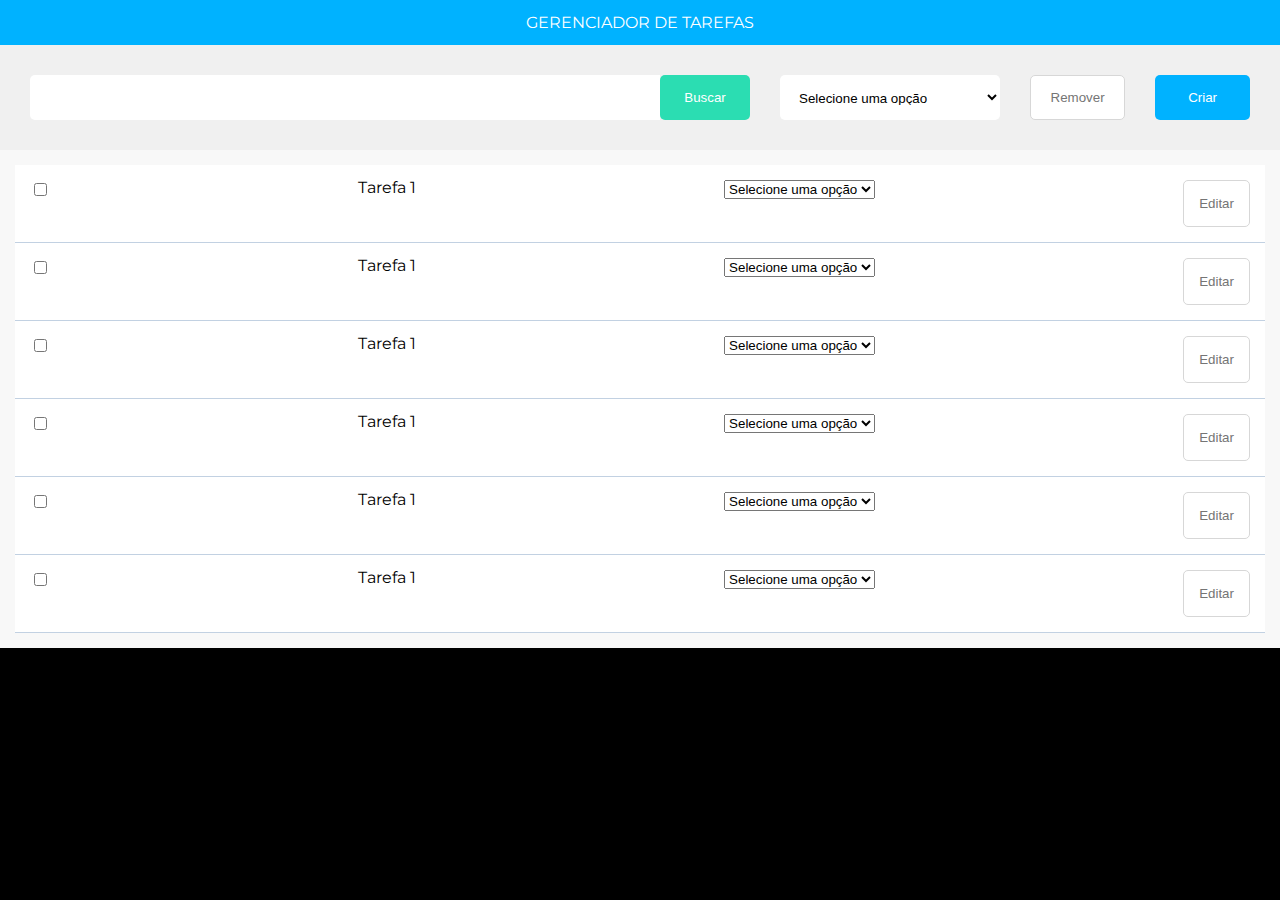
<file: index.html>
<!DOCTYPE html>
<html lang="en">

<head>
    <meta charset="UTF-8">
    <meta http-equiv="X-UA-Compatible" content="IE=edge">
    <meta name="viewport" content="width=device-width, initial-scale=1.0">
    <link rel="preconnect" href="https://fonts.googleapis.com">
    <link rel="preconnect" href="https://fonts.gstatic.com" crossorigin>
    <link
        href="https://fonts.googleapis.com/css2?family=Montserrat:wght@100;200;300;400;500;600;700;800;900&display=swap"
        rel="stylesheet">
    <link rel="stylesheet" href="./assets/src/resset.css">
    <link rel="stylesheet" href="./assets/src/grid.css">
    <link rel="stylesheet" href="./assets/src/styles.css">
    <title>Task Manager</title>
</head>

<body>
    <div id="header">
        <h1>Gerenciador de Tarefas</h1>
    </div>
    <div id="controll">
        <div class="grid">
            <div class="row">
                <div class="collumn collumn-width-60">
                    <div id="search">
                        <label>
                            <input type="text">
                            <button class="bg-green">Buscar</button>
                        </label>
                    </div>
                </div>
                <div class="collumn collumn-width-40">
                    <div id="filter">
                        <select>
                            <option value="">Selecione uma opção</option>
                            <option value="1">Concluidas</option>
                            <option value="2">Fazendo</option>
                            <option value="3">Pra fazer</option>
                        </select>
                    </div>
                    <div id="btn">
                        <button class="bg-white">Remover</button>
                        <button class="bg-blue">Criar</button>
                    </div>
                </div>
            </div>
        </div>

    </div>
    <div id="content">
        <ul>
            <li>
                <input type="checkbox">
                <span>Tarefa 1</span>
                <div id="filter">
                    <select name="" id="">
                        <option value="">Selecione uma opção</option>
                        <option value="1">Concluidas</option>
                        <option value="2">Fazendo</option>
                        <option value="3">Pra fazer</option>
                    </select>
                </div>
                <button class="bg-white">Editar</button>
            </li>
            <li>
                <input type="checkbox">
                <span>Tarefa 1</span>
                <div id="filter">
                    <select name="" id="">
                        <option value="">Selecione uma opção</option>
                        <option value="1">Concluidas</option>
                        <option value="2">Fazendo</option>
                        <option value="3">Pra fazer</option>
                    </select>
                </div>
                <button class="bg-white">Editar</button>
            </li>
            <li>
                <input type="checkbox">
                <span>Tarefa 1</span>
                <div id="filter">
                    <select name="" id="">
                        <option value="">Selecione uma opção</option>
                        <option value="1">Concluidas</option>
                        <option value="2">Fazendo</option>
                        <option value="3">Pra fazer</option>
                    </select>
                </div>
                <button class="bg-white">Editar</button>
            </li>
            <li>
                <input type="checkbox">
                <span>Tarefa 1</span>
                <div id="filter">
                    <select name="" id="">
                        <option value="">Selecione uma opção</option>
                        <option value="1">Concluidas</option>
                        <option value="2">Fazendo</option>
                        <option value="3">Pra fazer</option>
                    </select>
                </div>
                <button class="bg-white">Editar</button>
            </li>
            <li>
                <input type="checkbox">
                <span>Tarefa 1</span>
                <div id="filter">
                    <select name="" id="">
                        <option value="">Selecione uma opção</option>
                        <option value="1">Concluidas</option>
                        <option value="2">Fazendo</option>
                        <option value="3">Pra fazer</option>
                    </select>
                </div>
                <button class="bg-white">Editar</button>
            </li>
            <li>
                <input type="checkbox">
                <span>Tarefa 1</span>
                <div id="filter">
                    <select name="" id="">
                        <option value="">Selecione uma opção</option>
                        <option value="1">Concluidas</option>
                        <option value="2">Fazendo</option>
                        <option value="3">Pra fazer</option>
                    </select>
                </div>
                <button class="bg-white">Editar</button>
            </li>
        </ul>
    </div>

</body>

</html>
</file>
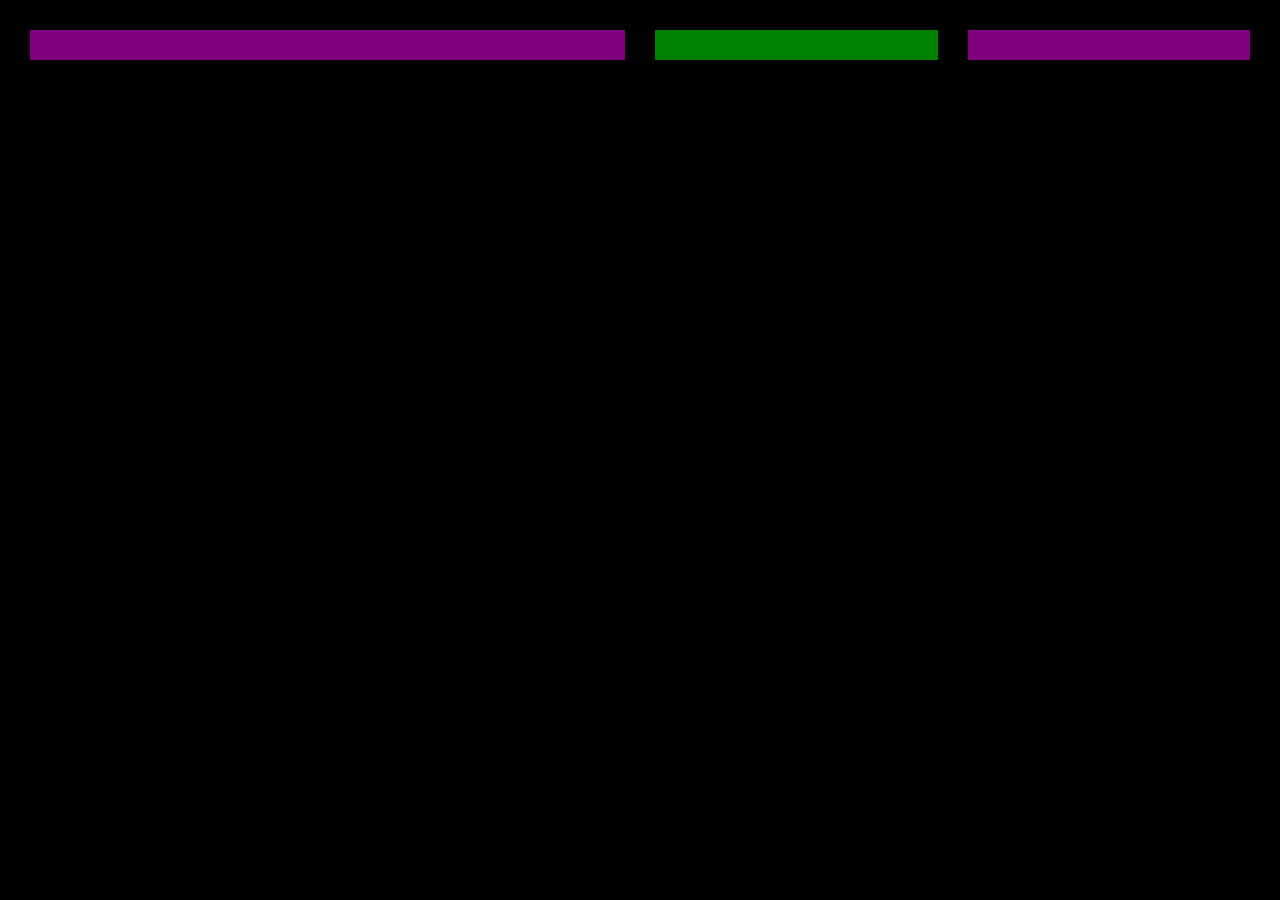
<file: entendendo-grid.html>
<!DOCTYPE html>
<html lang="en">

<head>
    <meta charset="UTF-8">
    <meta http-equiv="X-UA-Compatible" content="IE=edge">
    <meta name="viewport" content="width=device-width, initial-scale=1.0">
    <link rel="preconnect" href="https://fonts.googleapis.com">
    <link rel="preconnect" href="https://fonts.gstatic.com" crossorigin>
    <link href="https://fonts.googleapis.com/css2?family=Montserrat:wght@100;200;300;400;500;600;700;800;900&display=swap" rel="stylesheet">
    <link rel="stylesheet" href="./assets/src/resset.css">
    <link rel="stylesheet" href="./assets/src/grid.css">
    <link rel="stylesheet" href="./assets/src/styles.css">
    <title>Task Manager</title>
</head>

<body>
   <div class="grid">
       <div class="row">
           <div class="collumn collumn-width-50">
               <div class="bg"></div>
           </div>
           <div class="collumn collumn-width-25">
               <div class="bg"></div>
           </div>
           <div class="collumn collumn-width-25">
               <div class="bg"></div>
           </div>
       </div>
   </div>
</body>

</html>
</file>
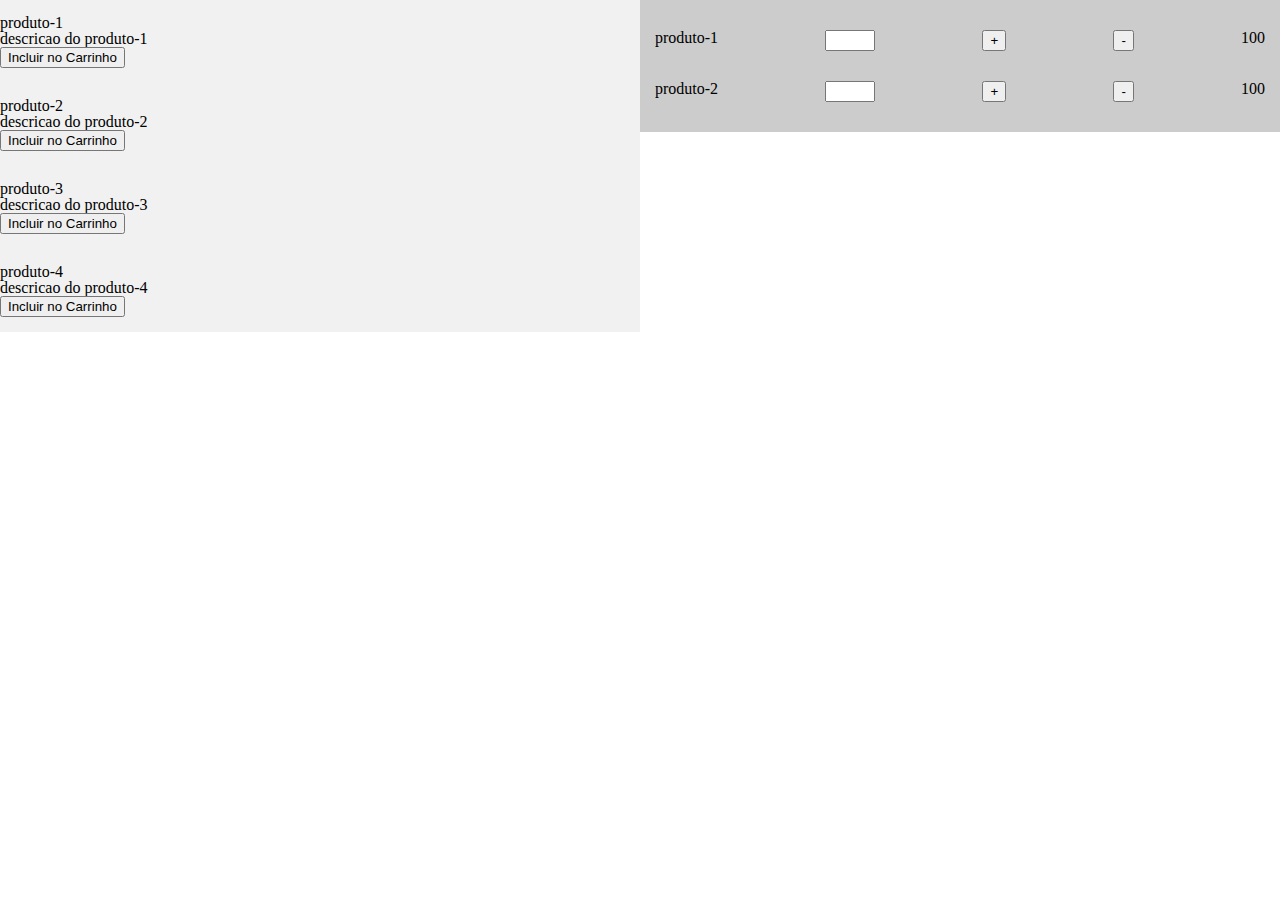
<file: entendendo-javascript.html>
<!DOCTYPE html>
<html lang="en">
<head>
    <meta charset="UTF-8">
    <meta http-equiv="X-UA-Compatible" content="IE=edge">
    <meta name="viewport" content="width=device-width, initial-scale=1.0">
    <link rel="stylesheet" href="./assets/src/resset.css">
    <link rel="stylesheet" href="./assets/src/carrinho.css">
    <title>Document</title>
</head>
<body>
    <div class="vitrine">
        
    </div>
    <div class="carrinho">
    
        <div class="total">Total: R$ 400</div>
    </div>
    <script src="./assets/src/main.js" type="module"></script>
</body>
</html>
</file>
<file: assets/src/grid.css>
body{
    background: #000;
}

.grid{
    display:flex;
    align-items: flex-start;
    justify-content: flex-start;
    flex-wrap: wrap;
    width: 100%;
}

.grid .row{
    display:flex;
    align-items: flex-start;
    justify-content: flex-start;
    width: 100%;
    padding: 15px;
}

.grid .row .collumn{
    display:flex;
    align-items: flex-start;
    justify-content: flex-start;
    width: 100%;
    padding: 15px;
}

.bg{
    display:flex;
    align-items: flex-start;
    justify-content: center;
    width: 100%;
    padding: 15px;
    background: purple;
    color: #fff;
}

 .collumn:nth-of-type(2n) .bg {
    background: green;
}

.grid .row  .collumn.collumn-width-100{
    width: 100%;
}

.grid .row  .collumn.collumn-width-75{
    width: 75%;
}

.grid .row  .collumn.collumn-width-50{
    width: 50%;
}

.grid .row  .collumn.collumn-width-25{
    width: 25%;
}

.grid .row  .collumn.collumn-width-60{
    width: 60%;
}

.grid .row  .collumn.collumn-width-40{
    width: 40%;
}

.grid .row  .collumn.collumn-width-33{
   width: 33%.333%;
}
</file>
<file: assets/src/styles.css>
body{
    font-family: 'Montserrat', sans-serif;
}

#header{
    display:flex;
    justify-content: center;
    align-items: center;
    height: 45px;
    width: 100%;
    background: #00B2FF;
    color: #fff;
    text-transform: uppercase;
}

#controll{
    display:flex;
    justify-content: flex-start;
    align-items: flex-start;
    width: 100%;
    background: #F0F0F0;
}

#controll #search{
    display:flex;
    justify-content: flex-start;
    align-items: flex-start;
    width: 100%;
}

#search label,
#search input{
    display:flex;
    justify-content: flex-start;
    align-items: flex-start;
}

#search label{
    width: 100%;
}

#search input{
    width: calc(100% - 90px);
    height: 45px;
    border: 0;
    outline: 0;
    padding-left: 15px;
    padding-right:15px;
    border-top-left-radius: 5px;
    border-bottom-left-radius: 5px;
}

#search button{
    width: 90px;
}

#controll #filter,
#controll #btn{
    display:flex;
    justify-content: flex-start;
    align-items: flex-start;
    width: 100%; 
}

#controll #btn {
    margin-left: 30px;
}
#controll #btn button + button{
    margin-left: 30px;
}
#controll #btn button {
    height: 45px;
    width: 50%;
}

#controll #filter select{
    display:flex;
    justify-content: flex-start;
    align-items: flex-start;
    width: 100%;
    height: 45px;
    padding: 15px;
    border-radius: 5px;
    outline: 0;
    border: 0;
    background: #fff;
}

#content{
    display:flex;
    justify-content: flex-start;
    align-items: flex-start;
    width: 100%;
    background: #ccc;
}

#content ul{
    display:flex;
    justify-content: flex-start;
    align-items: flex-start;
    flex-wrap: wrap;
    width: 100%;
    padding: 15px;
    background: #F8F8F8;
}

#content ul li{
    display:flex;
    justify-content: space-between;
    align-items: flex-start;
    width: 100%;
    padding: 15px;
    border-bottom: 1px #C2D1E2 solid;
    background: #fff;
}

#content ul li input{}

#content ul li span{}

#content ul li #filter{}

#content ul li #filter select{}

#content ul li #filter select option{}

button{
    display:flex;
    justify-content: center;
    align-items: center;
    padding: 15px;
    border-radius: 5px;
    border:0;
    background: #ccc;
    color: #fff;
}

.bg-green{
    background: #2BDDB2;
    color: #fff;
}

.bg-blue{
    background: #00B2FF;
    color: #fff;
}

.bg-white{
    background: #fff;
    color: #757575;
    border: 1px #D7D7D7 solid;
}
#content ul li button{}
</file>
<file: assets/src/carrinho.css>
body{
    display: flex;
    justify-content: flex-start;
    align-items: flex-start;
    width: 100%;
}

.vitrine,
.vitrine ul,
.vitrine li{
    display: flex;
    justify-content: flex-start;
    align-items: flex-start;
}



.vitrine{
    width: 50%;
    background: #f1f1f1;
}

.vitrine ul{
    flex-wrap: wrap;
    width: 100%;
}

.vitrine li{
    width: 100%;
    padding-top: 15px;
    padding-bottom: 15px;
}

.carrinho{
    display: flex;
    justify-content: flex-start;
    align-items: flex-start;
    flex-wrap: wrap;
    width: 50%;
    background: #ccc;
    padding: 15px;
}

.carrinho ul,
.carrinho li{
    display: flex;
    justify-content: flex-start;
    align-items: flex-start;
    width: 100%;
}

.carrinho ul{
    flex-wrap: wrap;
}

.carrinho li{
    padding: 15px 0;
    justify-content: space-between;
}

.carrinho input{
    width: 50px;
}

.total{
    display: flex;
    justify-content: flex-end;
    align-items: flex-start; 
    font-size: 2.5em;
    width: 100%;
}
</file>
<file: assets/src/resset.css>
/* http://meyerweb.com/eric/tools/css/reset/ 
   v2.0 | 20110126
   License: none (public domain)
*/

html, body, div, span, applet, object, iframe,
h1, h2, h3, h4, h5, h6, p, blockquote, pre,
a, abbr, acronym, address, big, cite, code,
del, dfn, em, img, ins, kbd, q, s, samp,
small, strike, strong, sub, sup, tt, var,
b, u, i, center,
dl, dt, dd, ol, ul, li,
fieldset, form, label, legend,
table, caption, tbody, tfoot, thead, tr, th, td,
article, aside, canvas, details, embed, 
figure, figcaption, footer, header, hgroup, 
menu, nav, output, ruby, section, summary,
time, mark, audio, video {
	margin: 0;
	padding: 0;
	border: 0;
	font-size: 100%;
	font: inherit;
	vertical-align: baseline;
}
/* HTML5 display-role reset for older browsers */
article, aside, details, figcaption, figure, 
footer, header, hgroup, menu, nav, section {
	display: block;
}
body {
	line-height: 1;
}
ol, ul {
	list-style: none;
}
blockquote, q {
	quotes: none;
}
blockquote:before, blockquote:after,
q:before, q:after {
	content: '';
	content: none;
}
table {
	border-collapse: collapse;
	border-spacing: 0;
}
*, *::before, *::after {
    box-sizing: border-box;
}
</file>
